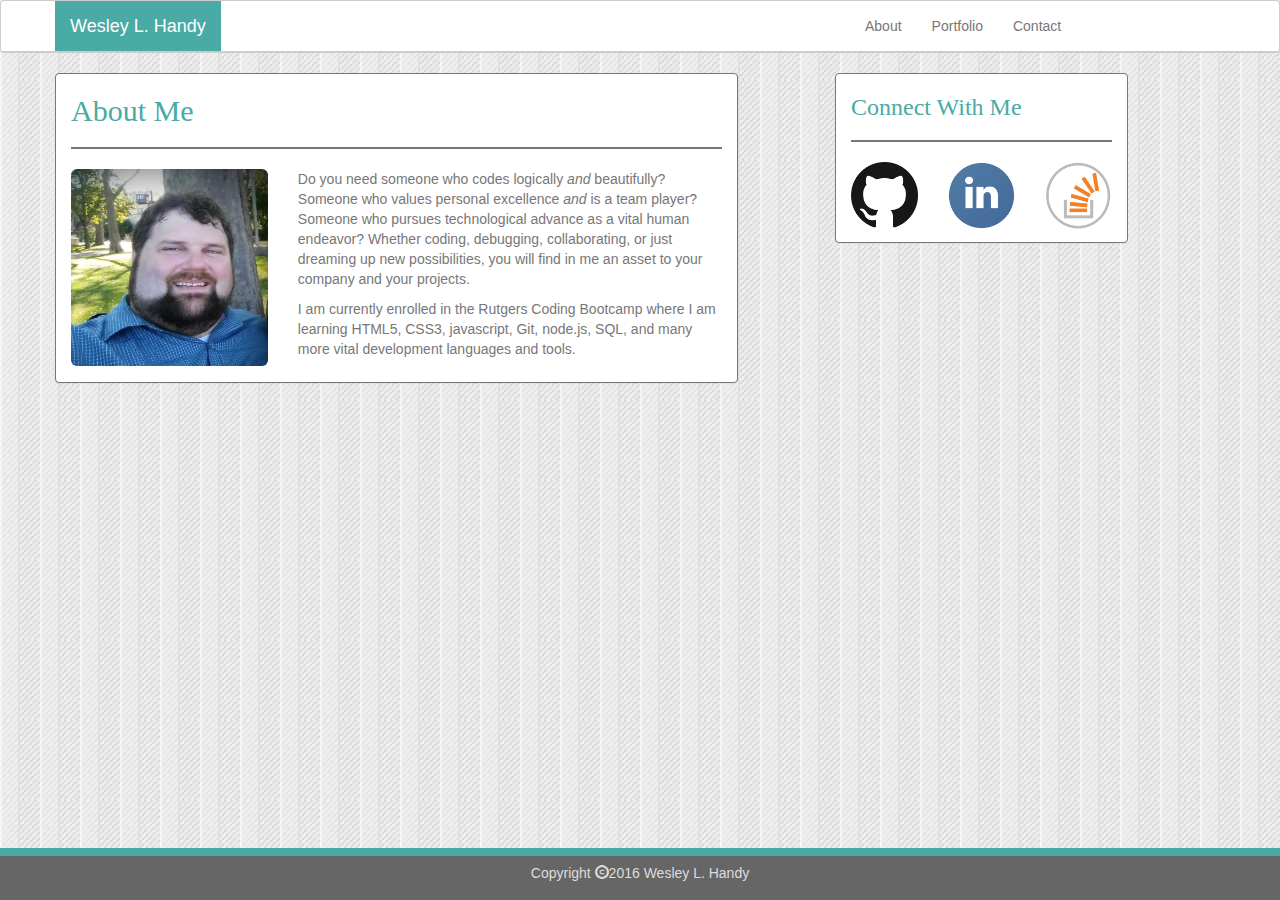
<file: index.html>
<!DOCTYPE html>

<html class="full" lang="en">

<head>
	
	<title>wlh Portfolio</title>
	
	<meta name="viewport" content="width=device-width, initial-scale=1">
	
	<link rel="stylesheet" href="https://maxcdn.bootstrapcdn.com/bootstrap/3.3.7/css/bootstrap.min.css" integrity="sha384-BVYiiSIFeK1dGmJRAkycuHAHRg32OmUcww7on3RYdg4Va+PmSTsz/K68vbdEjh4u" crossorigin="anonymous">

	<link rel="stylesheet" href="assets/css/bootstrap-custom.css">

</head>
<body>

	<nav class="navbar navbar-default">

        <div class="container">

        	<div class = "row">

        		<div class = "col-xs-11 col-sm-5 col-md-7 col-lg-7">

          			<div class="navbar-header">
            			<a class="navbar-brand" href="index.html">Wesley L. Handy</a>
          			</div>

          		</div>

          		<div class = "col-xs-11 col-xs-offset-0 col-sm-5 col-sm-offset-1 col-md-4 col-md-offset-1 col-lg-4 col-lg-offset-1">
            		<ul class="nav navbar-nav">
            			<li><a href="#">About</a></li>
            			<li><a href="portfolio.html">Portfolio</a></li>
            			<li><a href="contact.html">Contact</a></li>
            		</ul>
            	</div>
            </div>
          
        </div>
    </nav>

	<section class = "container" id = "main">
		
		<div class = "row">

			<div class = "col-xs-12 col-sm-12 col-md-12 col-lg-12"> <!--main content area -->

				<div class = "row">

					<div class = "col-xs-12 col-sm-7 col-md-7 col-lg-7 panel panel-default"> <!-- place for about/port/contact -->
						<article>
				
							<div class = "h2">About Me</div>
							<hr />
							
							<div class = "row">

								<div class="col-xs-12 col-sm-5 col-md-4 col-lg-4">

									<img class = "img-rounded img-responsive" src = "assets/images/profile-pic2.jpg" alt="wlh profile picture">

								</div>

								<div class = "col-xs-12 col-sm-7 col-md-8 col-lg-8">

									<p>Do you need someone who codes logically <em>and</em> beautifully? Someone who values personal excellence <em>and</em> is a team player? Someone who pursues technological advance as a vital human endeavor?  Whether coding, debugging, collaborating, or just dreaming up new possibilities, you will find in me an asset to your company and your projects.</p>

									<p>I am currently enrolled in the Rutgers Coding Bootcamp where I am learning HTML5, CSS3, javascript, Git, node.js, SQL, and many more vital development languages and tools.</p>

								</div>

							</div>

						</article>

					</div>

					<div class = "col-xs-12 col-sm-4 col-sm-offset-1 col-md-3 col-md-offset-1 col-lg-3 col-lg-offset-1 panel panel-default">
						
						<aside>

							<div class = "h3">Connect With Me</div>

							<hr />

							<div class = "row" id = "connect-links">

								<div class = "col-xs-4 col-sm-4 col-md-4 col-lg-4">

									<a href="https://github.com/wesleylhandy" target="_blank">
										<img class = "img-responsive" src = "assets/images/1478399319_github.png">
									</a>

								</div>

								<div class = "col-xs-4 col-sm-4 col-md-4 col-lg-4">

									<a href="https://www.linkedin.com/in/wesleylhandy" target="_blank">
										<img class = "img-responsive" src = "assets/images/linkedin_circle_color-128.png">
									</a>

								</div>

								<div class = "col-xs-4 col-sm-4 col-md-4 col-lg-4">

									<a href="http://stackoverflow.com/users/6917743/wlh?tab=profile" target="_blank">
										<img class = "img-responsive" src = "assets/images/1478399626_stackoverflow.png">
									</a>

								</div>

							</div>

						</aside>

					</div>

				</div>

			</div>

		</div>

	</section>

	<footer class = "footer">

		Copyright <span class="glyphicon glyphicon-copyright-mark"></span>2016 Wesley L. Handy

	</footer>

</body>

</html>
</file>
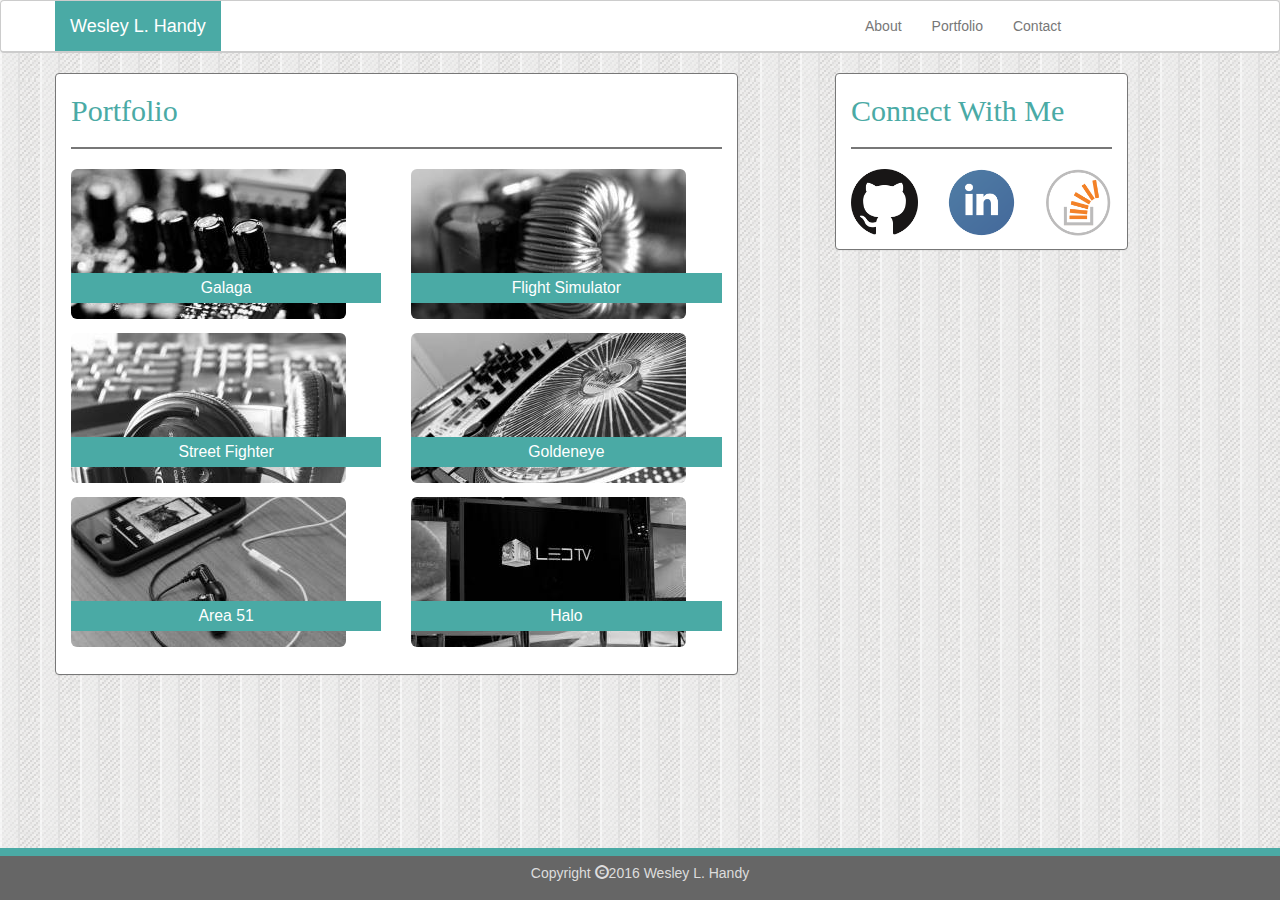
<file: portfolio.html>
<!DOCTYPE html>

<html class="full" lang="en">

<head>
	
	<title>wlh Portfolio</title>
	
	<meta name="viewport" content="width=device-width, initial-scale=1">
	
	<link rel="stylesheet" href="https://maxcdn.bootstrapcdn.com/bootstrap/3.3.7/css/bootstrap.min.css" integrity="sha384-BVYiiSIFeK1dGmJRAkycuHAHRg32OmUcww7on3RYdg4Va+PmSTsz/K68vbdEjh4u" crossorigin="anonymous">

	<link rel="stylesheet" href="assets/css/bootstrap-custom.css">

</head>
<body>

	<nav class="navbar navbar-default">

        <div class="container">

        	<div class = "row">

        		<div class = "col-xs-11 col-sm-5 col-md-7 col-lg-7">

          			<div class="navbar-header">
            			<a class="navbar-brand" href="index.html">Wesley L. Handy</a>
          			</div>

          		</div>

          		<div class = "col-xs-11 col-xs-offset-0 col-sm-5 col-sm-offset-1 col-md-4 col-md-offset-1 col-lg-4 col-lg-offset-1">
            		<ul class="nav navbar-nav">
            			<li><a href="index.html">About</a></li>
            			<li><a href="#">Portfolio</a></li>
            			<li><a href="contact.html">Contact</a></li>
            		</ul>
            	</div>
            </div>
          
        </div>
    </nav>

	<section class = "container" id = "main">
		
		<div class = "row">

			<div class = "col-xs-12 col-sm-12 col-md-12 col-lg-12"> <!--main content area -->

				<div class = "row">

					<div class = "col-xs-12 col-sm-7 col-md-7 col-lg-7 panel panel-default"> <!-- place for about/port/contact -->
						<article>
				
							<div class = "h2">Portfolio</div>
							<hr />
							
							<div class = "row">

								<div class="col-xs-12 col-sm-6 col-md-6 col-lg-6">

									<div class = "port-pic">
										<img class= "img-rounded img-responsive" src = "assets/images/levers.jpg" alt="Portfolio Picture">
										<div class = "port-label">Galaga</div>
									</div>

									<div class = "port-pic">
										<img class= "img-rounded img-responsive" src = "assets/images/headphones.jpg" alt="Portfolio Picture">
										<div class = "port-label">Street Fighter</div>
									</div>

									<div class = "port-pic">
										<img class= "img-rounded img-responsive" src = "assets/images/phone.jpg" alt="Portfolio Picture">
										<div class = "port-label">Area 51</div>
									</div>

								</div>

								<div class = "col-xs-12 col-sm-6 col-md-6 col-lg-6">

									<div class = "port-pic">
										<img class= "img-rounded img-responsive" src = "assets/images/coil.jpg" alt="Portfolio Picture">
										<div class = "port-label">Flight Simulator</div>
									</div>

									<div class = "port-pic">
										<img class= "img-rounded img-responsive" src = "assets/images/turntables.jpg" alt="Portfolio Picture">
										<div class = "port-label">Goldeneye</div>
									</div>

									<div class = "port-pic">
										<img class= "img-rounded img-responsive" src = "assets/images/tv.jpg" alt="Portfolio Picture">
										<div class = "port-label">Halo</div>
									</div>

								</div>

							</div>

						</article>

					</div>

					<div class = "col-xs-12 col-sm-4 col-sm-offset-1 col-md-3 col-md-offset-1 col-lg-3 col-lg-offset-1 panel panel-default">
						
						<aside>

							<div class = "h2">Connect With Me</div>

							<hr />

							<div class = "row" id = "connect-links">

								<div class = "col-xs-4 col-sm-4 col-md-4 col-lg-4">

									<a href="https://github.com/wesleylhandy" target="_blank">
										<img class = "img-responsive" src = "assets/images/1478399319_github.png">
									</a>

								</div>

								<div class = "col-xs-4 col-sm-4 col-md-4 col-lg-4">

									<a href="https://www.linkedin.com/in/wesleylhandy" target="_blank">
										<img class = "img-responsive" src = "assets/images/linkedin_circle_color-128.png">
									</a>

								</div>

								<div class = "col-xs-4 col-sm-4 col-md-4 col-lg-4">

									<a href="http://stackoverflow.com/users/6917743/wlh?tab=profile" target="_blank">
										<img class = "img-responsive" src = "assets/images/1478399626_stackoverflow.png">
									</a>

								</div>

							</div>

						</aside>

					</div>

				</div>

			</div>

		</div>

	</section>

	<footer class = "footer">

		Copyright <span class="glyphicon glyphicon-copyright-mark"></span>2016 Wesley L. Handy

	</footer>

</body>

</html>
</file>
